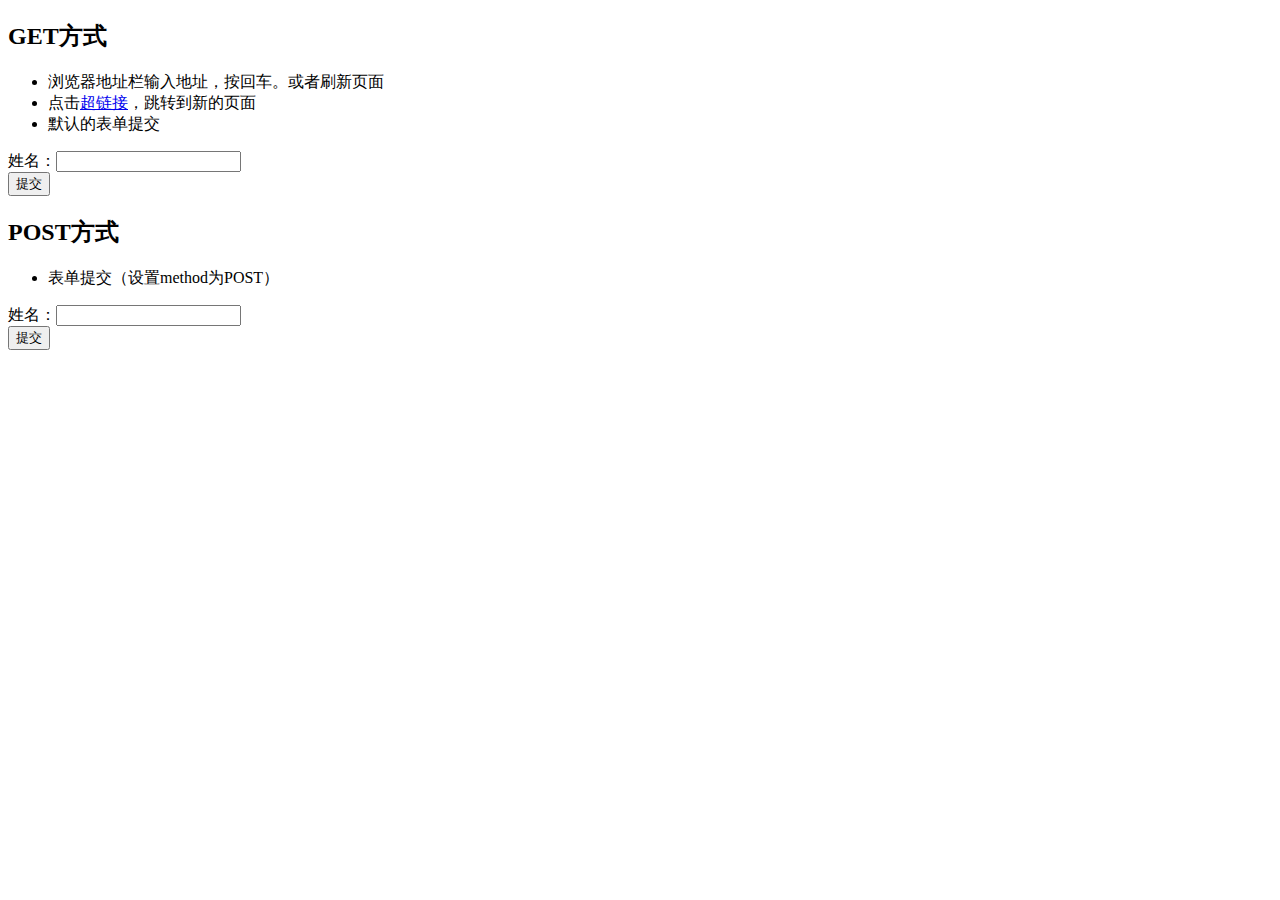
<file: day01/代码/day01/01-request.html>
<!DOCTYPE html>
<html lang="en">
<head>
    <meta charset="UTF-8">
    <meta name="viewport" content="width=device-width, initial-scale=1.0">
    <meta http-equiv="X-UA-Compatible" content="ie=edge">
    <title>演示非ajax请求</title>
</head>
<body>
    <h2>GET方式</h2>
    <ul>
        <li>浏览器地址栏输入地址，按回车。或者刷新页面</li>
        <li>点击<a href="hello.html">超链接</a>，跳转到新的页面</li>
        <li>默认的表单提交</li>
    </ul>

    <!--
        form 的 action属性表示提交地址。默认不填写，表示提交到当前页面
    -->
    <form action="hello.html">
        姓名：<input type="text"><br>
        <input type="submit" value="提交">
    </form>


    <h2>POST方式</h2>
    <ul>
        <li>表单提交（设置method为POST）</li>
    </ul>

    <!--
        form 的 method属性，表示提交方式。默认是GET，可选POST
    -->
    <form action="hello.html" method="POST">
        姓名：<input type="text"><br>
        <input type="submit" value="提交">
    </form>
</body>
</html>
</file>
